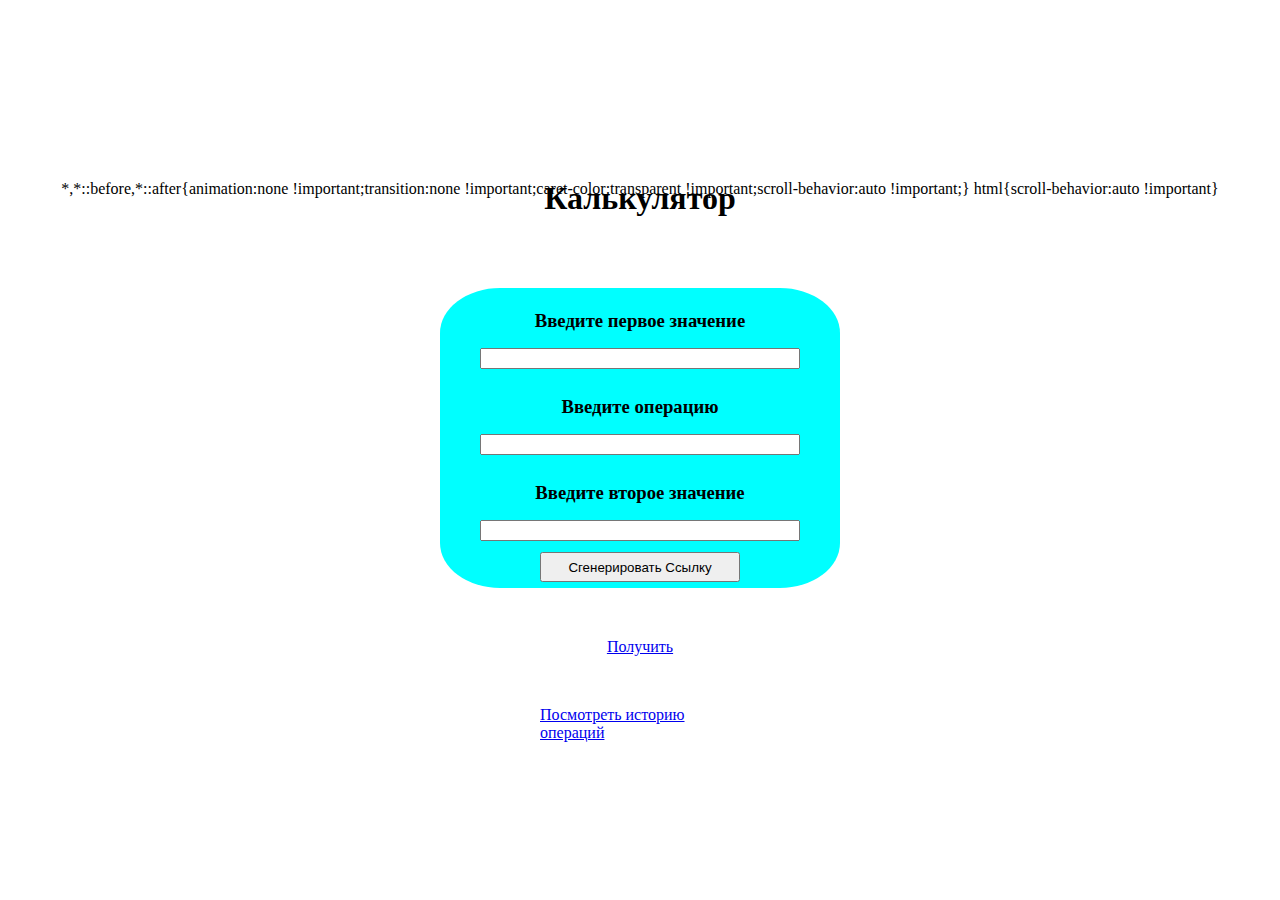
<file: cl/public/index.html>
<!DOCTYPE html>
<html lang="en">
    <head>
        <meta charset="UTF-8" />
        <meta http-equiv="X-UA-Compatible" content="IE=edge" />
        <meta name="viewport" content="width=device-width, initial-scale=1.0" />
        <title>Dz6</title>
        <link rel="stylesheet" href="./css/style.css" />
        <script src="./js/script.js" defer></script>
        <link href="https://cdn.jsdelivr.net/npm/bootstrap@5.3.2/dist/css/bootstrap.min.css" rel="stylesheet" integrity="sha384-T3c6CoIi6uLrA9TneNEoa7RxnatzjcDSCmG1MXxSR1GAsXEV/Dwwykc2MPK8M2HN" crossorigin="anonymous" />
    </head>
    <body>
        <h1>Калькулятор</h1>
        <div class="main">
            <div class="div-input">
                <h3 style="margin: 0px">Введите первое значение</h3>
                <input type="number" class="inp" />
            </div>
            <div class="div-input">
                <h3 style="margin: 0px">Введите операцию</h3>
                <input type="text" class="inp" />
            </div>
            <div class="div-input">
                <h3 style="margin: 0px">Введите второе значение</h3>
                <input type="number" class="inp" />
            </div>
            <button class="btn btn-primary gen-http" type="submit">Сгенерировать Ссылку</button>
        </div>
        <a class="btn btn-primary a-http" href="/calc" role="button">Получить</a>
        <a class="btn btn-primary a2-http" href="/history" role="button">Посмотреть историю операций</a>
    </body>
</html>
</file>
<file: cl/public/css/style.css>
* {
    width: 100vw;
    height: 50vh;
    display: flex;
    flex-direction: column;
    justify-content: center;
    align-items: center;
    box-sizing: border-box;
}
h1 {
    text-align: center;
}
h3 {
    margin: 0;
}
.main {
    width: 400px;
    height: 300px;
    background-color: aqua;
    margin-top: 50px;
    display: flex;
    flex-direction: column;
    justify-content: space-around;
    border-radius: 15%;
}
.op-main {
    display: flex;
    flex-direction: colum;
    justify-content: space-around;
    width: 500px;
    height: 400px;
}
.div-input {
    width: 100%;
    height: 25%;
    display: flex;
    flex-direction: column;
}
.inp {
    width: 80%;
    height: 50%;
}
.gen-http {
    width: 200px;
    height: 30px;
}
.a-http {
    width: 150px;
    height: 40px;
    font-size: 16px;
    margin-top: 50px;
}
.a2-http {
    width: 200px;
    height: 60px;
    font-size: 16px;
    margin-top: 50px;
}
.history {
    width: 600px;
    height: 100vh;
    font-size: 32px;
    display: flex;
    flex-direction: column;
    justify-content: space-around;
}
</file>
